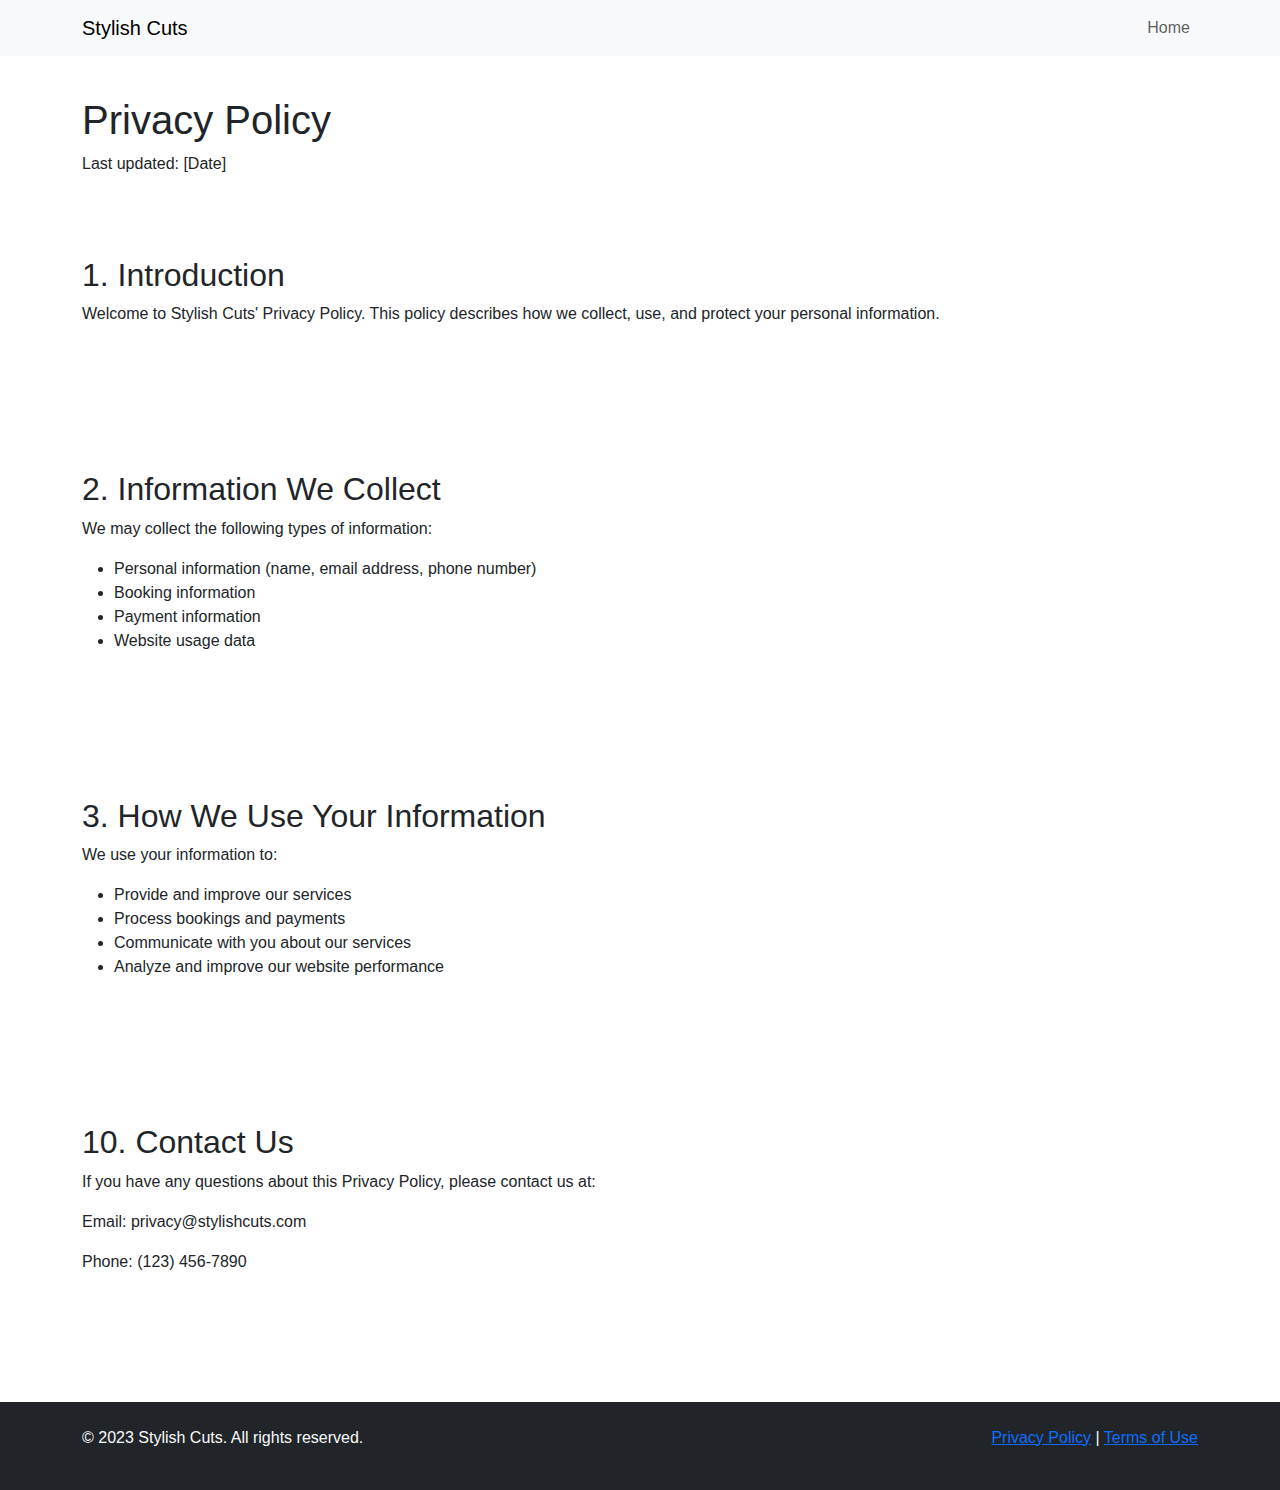
<file: privacy-policy.html>
<!DOCTYPE html>
<html lang="en">

<head>
    <meta charset="UTF-8">
    <meta name="viewport" content="width=device-width, initial-scale=1.0">
    <title>Privacy Policy - Stylish Cuts</title>
    <link href="https://cdn.jsdelivr.net/npm/bootstrap@5.3.0-alpha1/dist/css/bootstrap.min.css" rel="stylesheet">
    <link href="https://cdnjs.cloudflare.com/ajax/libs/font-awesome/6.0.0-beta3/css/all.min.css" rel="stylesheet">
    <link href="styles.css" rel="stylesheet">
</head>

<body>
    <header>
        <nav class="navbar navbar-expand-lg navbar-light bg-light fixed-top">
            <div class="container">
                <a class="navbar-brand" href="index.html">Stylish Cuts</a>
                <button class="navbar-toggler" type="button" data-bs-toggle="collapse" data-bs-target="#navbarNav"
                    aria-controls="navbarNav" aria-expanded="false" aria-label="Toggle navigation">
                    <span class="navbar-toggler-icon"></span>
                </button>
                <div class="collapse navbar-collapse" id="navbarNav">
                    <ul class="navbar-nav ms-auto">
                        <li class="nav-item"><a class="nav-link" href="index.html">Home</a></li>
                        <!-- Add other navigation items as needed -->
                    </ul>
                </div>
            </div>
        </nav>
    </header>

    <main class="container mt-5 pt-5">
        <h1>Privacy Policy</h1>
        <p>Last updated: [Date]</p>

        <section>
            <h2>1. Introduction</h2>
            <p>Welcome to Stylish Cuts' Privacy Policy. This policy describes how we collect, use, and protect your
                personal information.</p>
        </section>

        <section>
            <h2>2. Information We Collect</h2>
            <p>We may collect the following types of information:</p>
            <ul>
                <li>Personal information (name, email address, phone number)</li>
                <li>Booking information</li>
                <li>Payment information</li>
                <li>Website usage data</li>
            </ul>
        </section>

        <section>
            <h2>3. How We Use Your Information</h2>
            <p>We use your information to:</p>
            <ul>
                <li>Provide and improve our services</li>
                <li>Process bookings and payments</li>
                <li>Communicate with you about our services</li>
                <li>Analyze and improve our website performance</li>
            </ul>
        </section>

        <!-- Add more sections as needed -->

        <section>
            <h2>10. Contact Us</h2>
            <p>If you have any questions about this Privacy Policy, please contact us at:</p>
            <p>Email: privacy@stylishcuts.com</p>
            <p>Phone: (123) 456-7890</p>
        </section>
    </main>

    <footer class="bg-dark text-light py-4 mt-5">
        <div class="container">
            <div class="row">
                <div class="col-md-6">
                    <p>&copy; 2023 Stylish Cuts. All rights reserved.</p>
                </div>
                <div class="col-md-6 text-end">
                    <a href="privacy-policy.html">Privacy Policy</a> |
                    <a href="terms-of-use.html">Terms of Use</a>
                </div>
            </div>
        </div>
    </footer>

    <script src="https://cdn.jsdelivr.net/npm/bootstrap@5.3.0-alpha1/dist/js/bootstrap.bundle.min.js"></script>
    <script src="https://code.jquery.com/jquery-3.6.0.min.js"></script>
    <script src="script.js"></script>
</body>

</html>
</file>
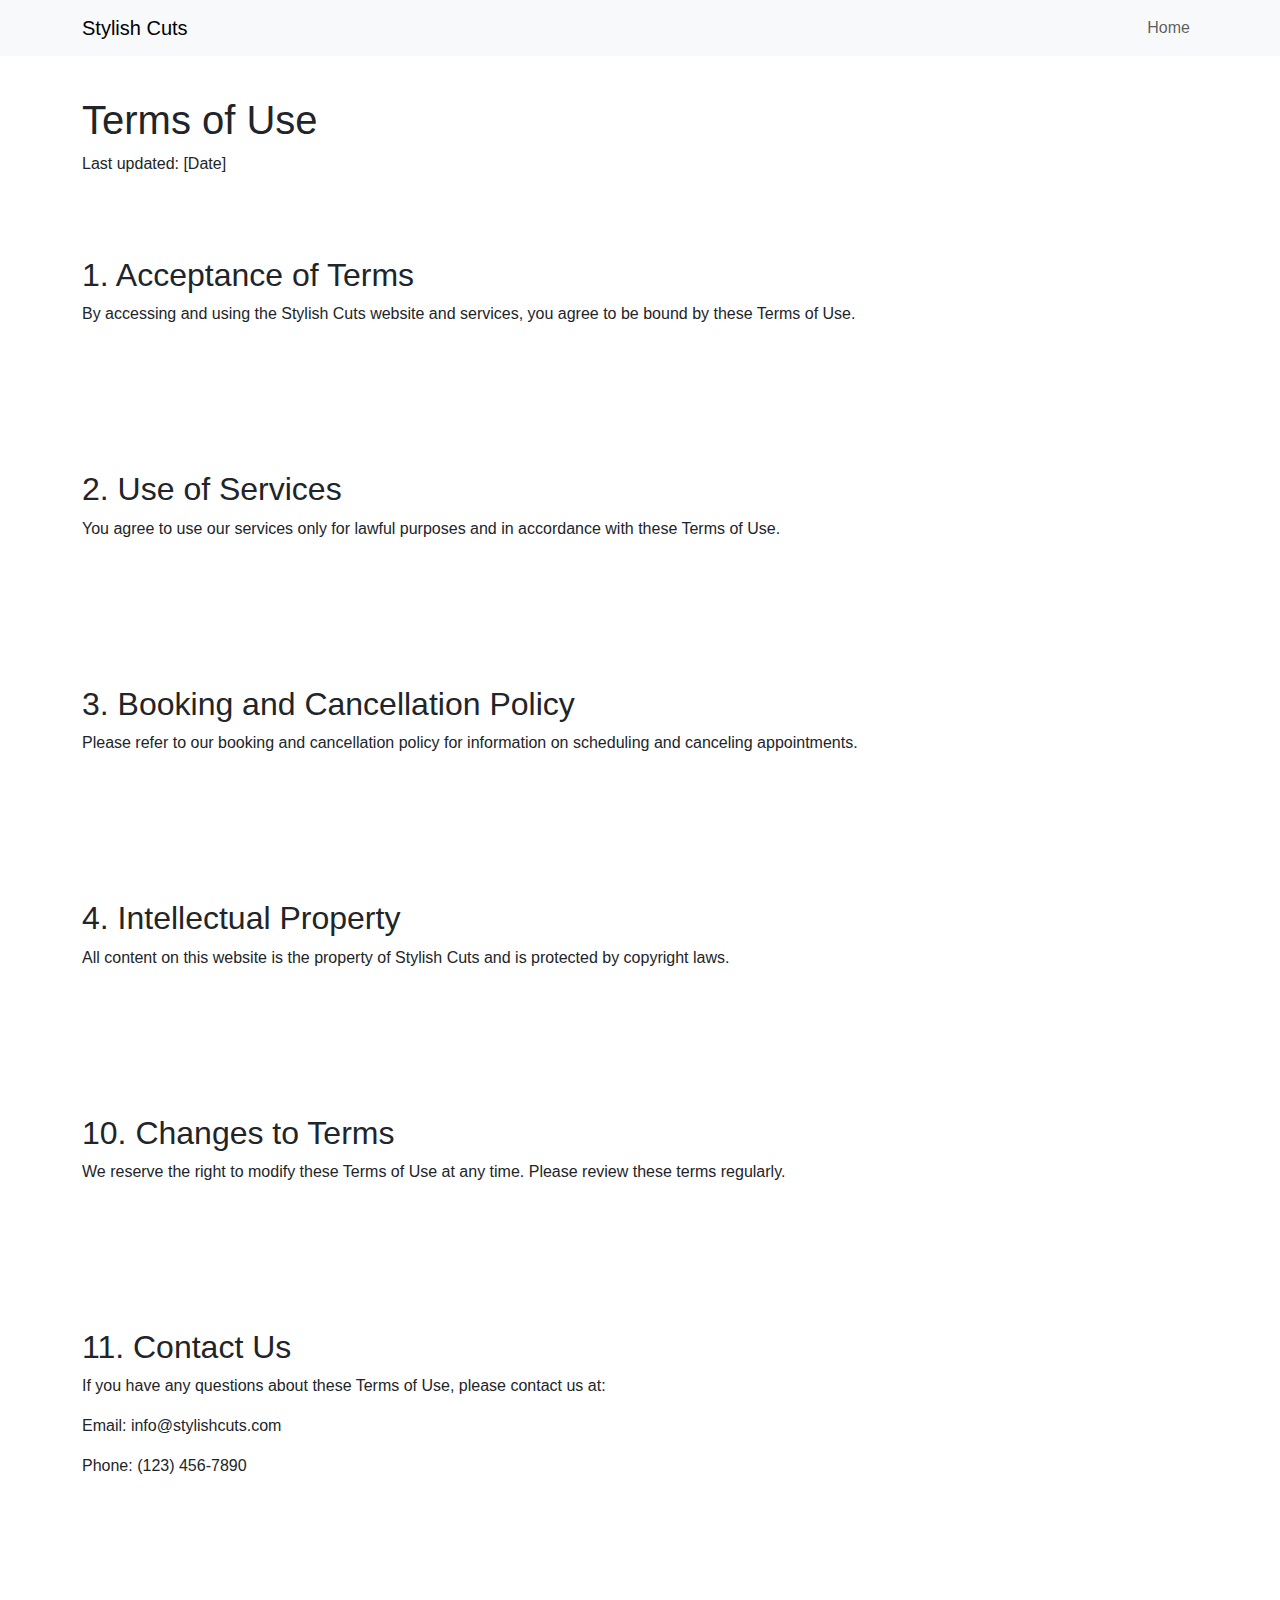
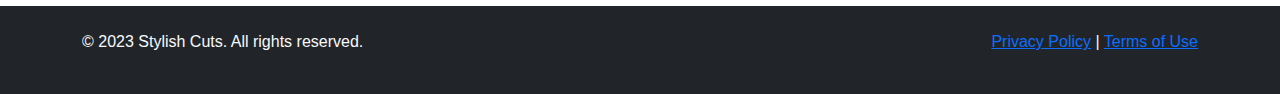
<file: terms-of-use.html>
<!DOCTYPE html>
<html lang="en">

<head>
    <meta charset="UTF-8">
    <meta name="viewport" content="width=device-width, initial-scale=1.0">
    <title>Terms of Use - Stylish Cuts</title>
    <link href="https://cdn.jsdelivr.net/npm/bootstrap@5.3.0-alpha1/dist/css/bootstrap.min.css" rel="stylesheet">
    <link href="https://cdnjs.cloudflare.com/ajax/libs/font-awesome/6.0.0-beta3/css/all.min.css" rel="stylesheet">
    <link href="styles.css" rel="stylesheet">
</head>

<body>
    <header>
        <nav class="navbar navbar-expand-lg navbar-light bg-light fixed-top">
            <div class="container">
                <a class="navbar-brand" href="index.html">Stylish Cuts</a>
                <button class="navbar-toggler" type="button" data-bs-toggle="collapse" data-bs-target="#navbarNav"
                    aria-controls="navbarNav" aria-expanded="false" aria-label="Toggle navigation">
                    <span class="navbar-toggler-icon"></span>
                </button>
                <div class="collapse navbar-collapse" id="navbarNav">
                    <ul class="navbar-nav ms-auto">
                        <li class="nav-item"><a class="nav-link" href="index.html">Home</a></li>
                        <!-- Add other navigation items as needed -->
                    </ul>
                </div>
            </div>
        </nav>
    </header>

    <main class="container mt-5 pt-5">
        <h1>Terms of Use</h1>
        <p>Last updated: [Date]</p>

        <section>
            <h2>1. Acceptance of Terms</h2>
            <p>By accessing and using the Stylish Cuts website and services, you agree to be bound by these Terms of
                Use.</p>
        </section>

        <section>
            <h2>2. Use of Services</h2>
            <p>You agree to use our services only for lawful purposes and in accordance with these Terms of Use.</p>
        </section>

        <section>
            <h2>3. Booking and Cancellation Policy</h2>
            <p>Please refer to our booking and cancellation policy for information on scheduling and canceling
                appointments.</p>
        </section>

        <section>
            <h2>4. Intellectual Property</h2>
            <p>All content on this website is the property of Stylish Cuts and is protected by copyright laws.</p>
        </section>

        <!-- Add more sections as needed -->

        <section>
            <h2>10. Changes to Terms</h2>
            <p>We reserve the right to modify these Terms of Use at any time. Please review these terms regularly.</p>
        </section>

        <section>
            <h2>11. Contact Us</h2>
            <p>If you have any questions about these Terms of Use, please contact us at:</p>
            <p>Email: info@stylishcuts.com</p>
            <p>Phone: (123) 456-7890</p>
        </section>
    </main>

    <footer class="bg-dark text-light py-4 mt-5">
        <div class="container">
            <div class="row">
                <div class="col-md-6">
                    <p>&copy; 2023 Stylish Cuts. All rights reserved.</p>
                </div>
                <div class="col-md-6 text-end">
                    <a href="privacy-policy.html">Privacy Policy</a> |
                    <a href="terms-of-use.html">Terms of Use</a>
                </div>
            </div>
        </div>
    </footer>

    <script src="https://cdn.jsdelivr.net/npm/bootstrap@5.3.0-alpha1/dist/js/bootstrap.bundle.min.js"></script>
    <script src="https://code.jquery.com/jquery-3.6.0.min.js"></script>
    <script src="script.js"></script>
</body>

</html>
</file>
<file: styles.css>
body {
    font-family: 'Arial', sans-serif;
}

.hero {
    background-image: url('path/to/hero-image.jpg');
    background-size: cover;
    background-position: center;
    height: 100vh;
    display: flex;
    align-items: center;
    text-align: center;
    color: white;
}

.hero h1 {
    font-size: 3.5rem;
    margin-bottom: 1rem;
}

.hero p {
    font-size: 1.5rem;
    margin-bottom: 2rem;
}

section {
    padding: 4rem 0;
}

.service-card {
    margin-bottom: 2rem;
}

.portfolio-item {
    margin-bottom: 1rem;
}

.review-item {
    text-align: center;
}

.social-icons a {
    color: white;
    font-size: 1.5rem;
    margin-right: 1rem;
}

@media (max-width: 768px) {
    .hero h1 {
        font-size: 2.5rem;
    }

    .hero p {
        font-size: 1.2rem;
    }
}

#promo-video {
    position: relative;
    padding: 0;
    overflow: hidden;
    height: 100vh;
}

.video-container {
    position: absolute;
    top: 0;
    left: 0;
    width: 100%;
    height: 100%;
    overflow: hidden;
}

.video-container iframe {
    position: absolute;
    top: 50%;
    left: 50%;
    width: 100vw;
    height: 56.25vw;
    /* 16:9 aspect ratio */
    min-height: 100vh;
    min-width: 177.77vh;
    /* 16:9 aspect ratio */
    transform: translate(-50%, -50%);
}

.video-overlay {
    position: absolute;
    top: 0;
    left: 0;
    width: 100%;
    height: 100%;
    background-color: rgba(0, 0, 0, 0.5);
    display: flex;
    flex-direction: column;
    justify-content: center;
    align-items: center;
    color: white;
    text-align: center;
    padding: 20px;
}

.video-overlay h2 {
    font-size: 2.5rem;
    margin-bottom: 1rem;
}

.video-overlay p {
    font-size: 1.2rem;
    max-width: 600px;
}
</file>
